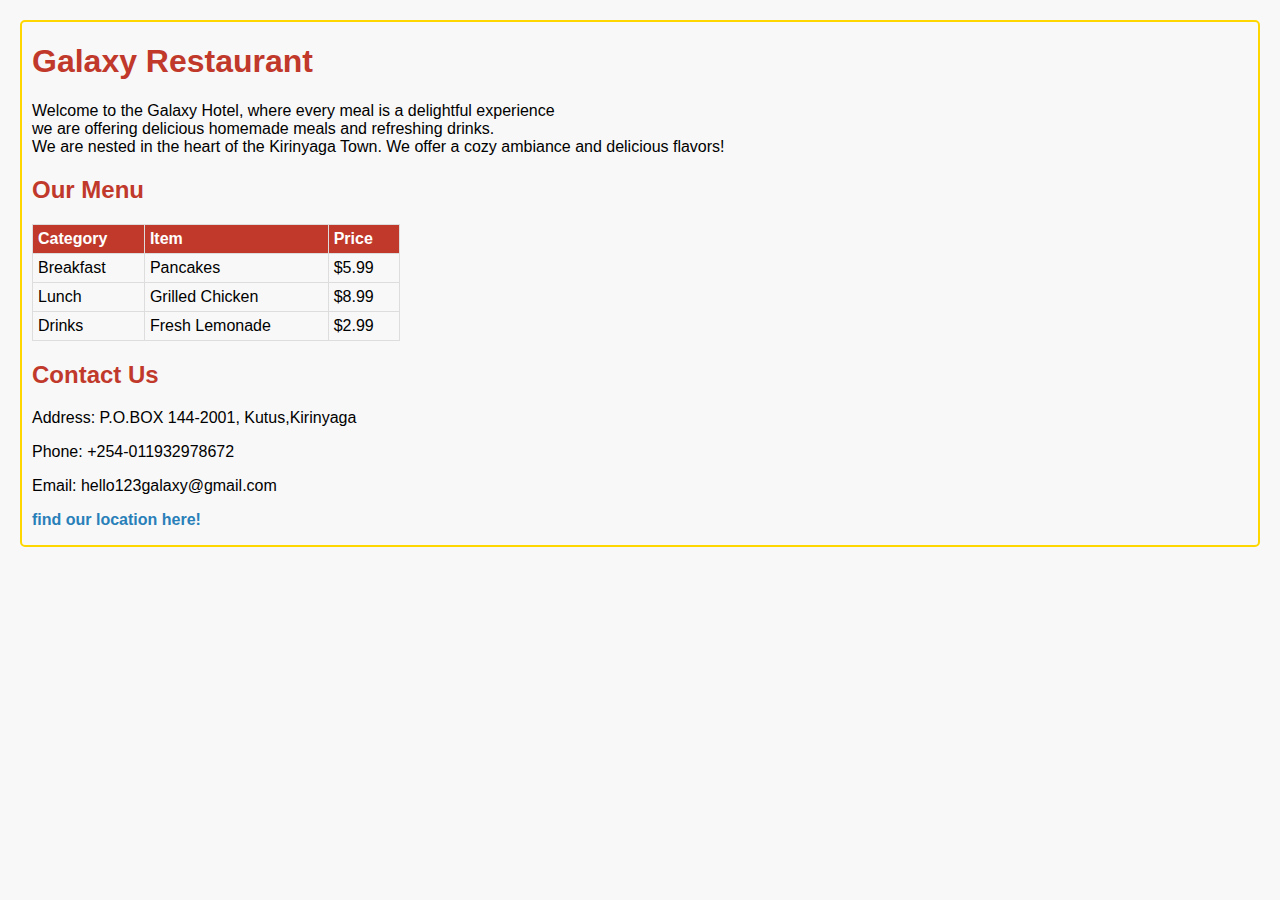
<file: index.html>
<!DOCTYPE html>
<html lang="en">
<head>
    <meta charset="UTF-8">
    <meta name="viewport" content="width=device-width, initial-scale=1.0">
    <title>Sunrise Cafe</title>
    <link rel="stylesheet" href="CSS/assignment.css">
</head>
<body>
    <!--Header-->
    <header>
        <h1>Galaxy Restaurant</h1>
        <p>Welcome to the Galaxy Hotel, where every meal is a delightful experience <br> we are offering delicious homemade meals and refreshing drinks. <br> We are nested in the heart of the Kirinyaga Town. We offer a cozy ambiance and delicious flavors!</p>
    </header>
    
    <!--Menu-->
    <section>
        <h2>Our Menu</h2>
        <table>
            <tr>
              <th>Category</th>
              <th>Item</th>
              <th>Price</th>
            </tr>
            <tr>
                <td>Breakfast</td>
                <td>Pancakes</td>
                <td>$5.99</td>
            </tr>
            <tr>
                <td>Lunch</td>
                <td>Grilled Chicken</td>
                <td>$8.99</td>
            </tr>
            <tr>
                <td>Drinks</td>
                <td>Fresh Lemonade</td>
                <td>$2.99</td>
            </tr>
        </table>
    </section>
    <!--Contact-->
    <section>
        <h2>Contact Us</h2>
        <p>Address: P.O.BOX 144-2001, Kutus,Kirinyaga</p>
        <p>Phone: +254-011932978672</p>
        <p>Email: hello123galaxy@gmail.com</p>
        <p><a href="https://maps.google.com" target="_blank"> find our location here!</a></p>
        
    </section>
</body>
</html>
</file>
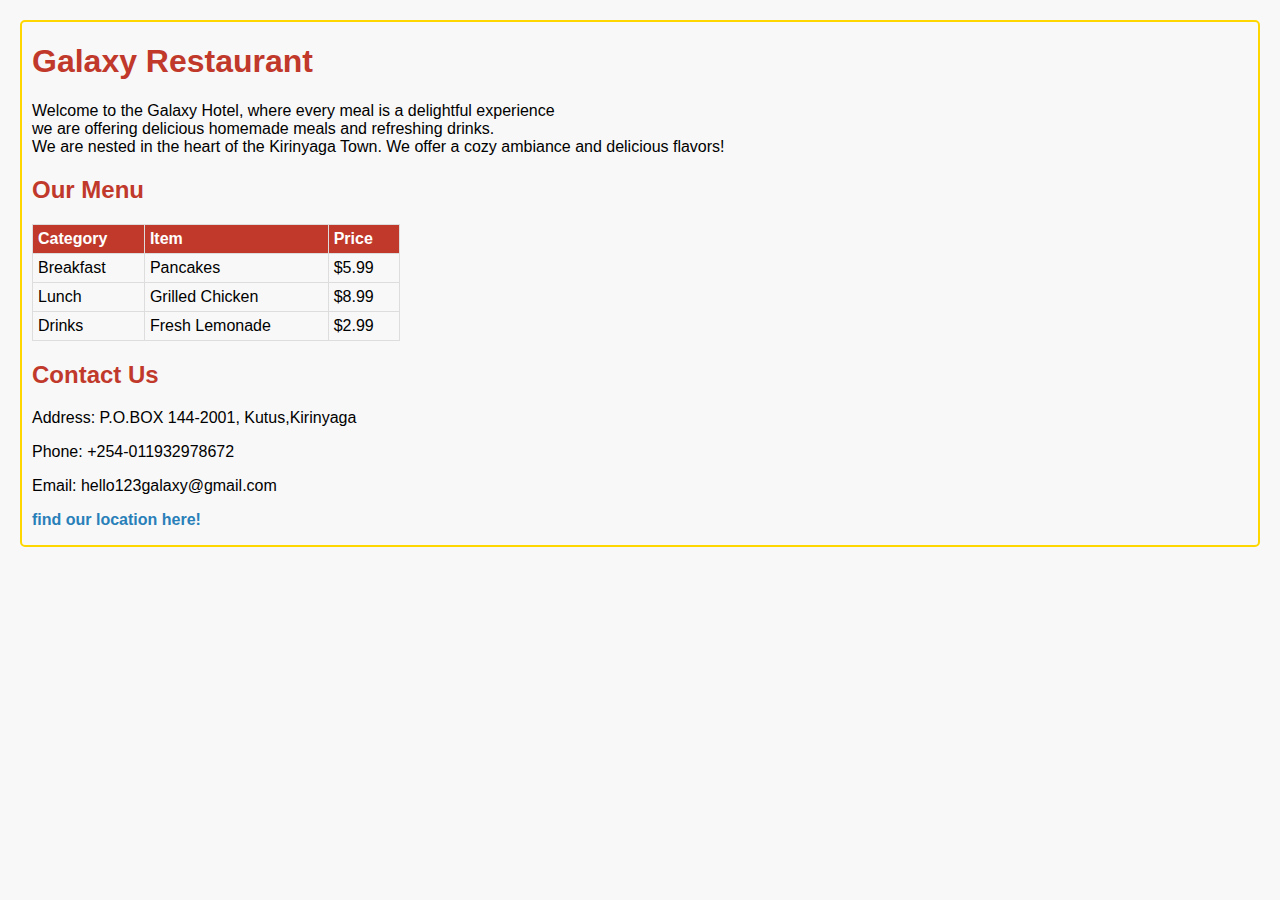
<file: assignment.html>
<!DOCTYPE html>
<html lang="en">
<head>
    <meta charset="UTF-8">
    <meta name="viewport" content="width=device-width, initial-scale=1.0">
    <title>Sunrise Cafe</title>
    <link rel="stylesheet" href="CSS/assignment.css">
</head>
<body>
    <!--Header-->
    <header>
        <h1>Galaxy Restaurant</h1>
        <p>Welcome to the Galaxy Hotel, where every meal is a delightful experience <br> we are offering delicious homemade meals and refreshing drinks. <br> We are nested in the heart of the Kirinyaga Town. We offer a cozy ambiance and delicious flavors!</p>
    </header>
    
    <!--Menu-->
    <section>
        <h2>Our Menu</h2>
        <table>
            <tr>
              <th>Category</th>
              <th>Item</th>
              <th>Price</th>
            </tr>
            <tr>
                <td>Breakfast</td>
                <td>Pancakes</td>
                <td>$5.99</td>
            </tr>
            <tr>
                <td>Lunch</td>
                <td>Grilled Chicken</td>
                <td>$8.99</td>
            </tr>
            <tr>
                <td>Drinks</td>
                <td>Fresh Lemonade</td>
                <td>$2.99</td>
            </tr>
        </table>
    </section>
    <!--Contact-->
    <section>
        <h2>Contact Us</h2>
        <p>Address: P.O.BOX 144-2001, Kutus,Kirinyaga</p>
        <p>Phone: +254-011932978672</p>
        <p>Email: hello123galaxy@gmail.com</p>
        <p><a href="https://maps.google.com" target="_blank"> find our location here!</a></p>
        
    </section>
</body>
</html>
</file>
<file: CSS/assignment.css>
/*body {
    font-family: Arial, sans-serif;
    line-height: 1.6;
    margin: 0;
    padding: 0;
    background-color:rgb(236, 243, 243);
    color:black;
}*/
body {
    font-family: Arial, sans-serif;
    margin: 20px;
    background-color: #f8f8f8;
    border: solid 2px gold;
    border-radius: 5px;
    padding-left: 10px;
}
h1, h2 {
    color: #c0392b;
    cursor: pointer;
}
table {
    width: 30%;
    border-collapse: collapse;
    margin-top: 10px;
}

th, td {
    border: 1px solid #ddd;
    padding: 5px;
    text-align: left;
}

th {
    background-color: #c0392b;
    color: white;
}

a {
    color: #2980b9;
    text-decoration: none;
    font-weight: bold;
}

a:hover {
    text-decoration: underline;
    color: #300ef0;
}
</file>
